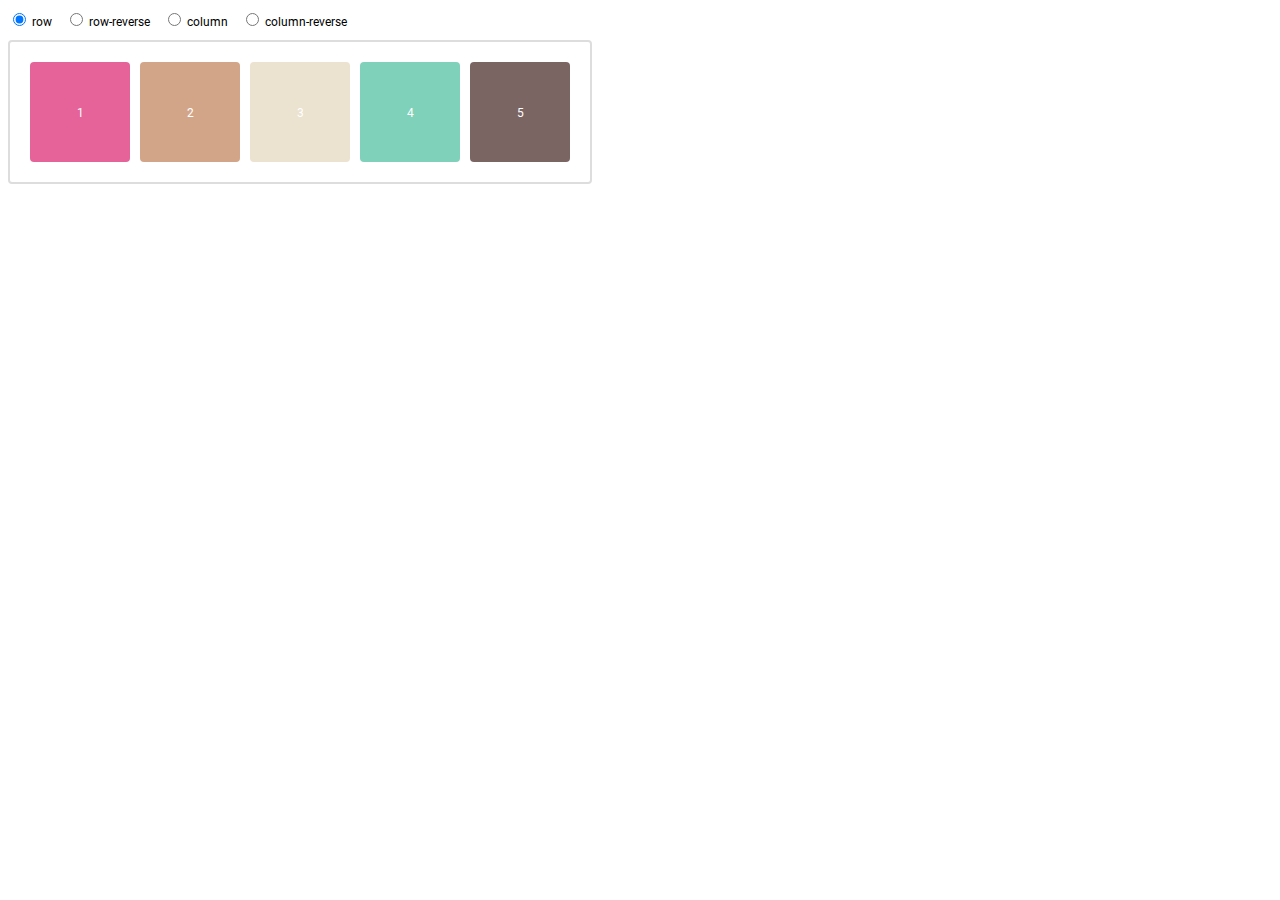
<file: index.html>
<!DOCTYPE html>
<html lang="ru">
<head>
    <meta charset="UTF-8">
    <link rel="stylesheet" href="flex-style.css">
    <title>Игрульки в CSS и JavaScript</title>
</head>

<body>
    <header></header>
    <main>
        <div class="controls">
            <div class="control">
                <input type="radio" name="flex-direction" value="row" checked id="row">
                <label for="row">row</label>
            </div>
            <div class="control">
                <input type="radio" name="flex-direction" value="row-reverse" id="row-reverse">
                <label for="row-reverse">row-reverse</label>
            </div>
            <div class="control">
                <input type="radio" name="flex-direction" value="column" id="column">
                <label for="column">column</label>
            </div>
            <div class="control">
                <input type="radio" name="flex-direction" value="column-reverse" id="column-reverse">
                <label for="column-reverse">column-reverse</label>
            </div>
        </div>
        <div class="flex-box" data-class="row">
            <div class="flex-item item-1"><span>1</span></div>
            <div class="flex-item item-2"><span>2</span></div>
            <div class="flex-item item-3"><span>3</span></div>
            <div class="flex-item item-4"><span>4</span></div>
            <div class="flex-item item-5"><span>5</span></div>
        </div>
        <!--<div class="flex-box icon-text">
            <div class="icon-box"><img src="img/circus.svg"></div>
            <div class="text-box"><p>При клике на <span>radio</span> (<span>flexControls[i]</span>) должно срабатывать событие. В ходе этого события должна выполняться проверка. Удаление всех классов, кроме <span>.flex-box</span>. Добавление того класса контейнеру (<span>flexObject</span>), который содержит нажатый radio (<span>flexControls[i].value</span>).</p>
            <p>A year ago, I took a step forward once again and took the position of VP R&D in my company. I felt like I was back on the playground, ready to push everyone forward. I have very strong feelings about how things should be done in software development. I also have more than 20 years of formal and informal experience in the field. How difficult could it be?</p></div>
        </div>-->
    </main>
    <footer></footer>
    <script src="script.js"></script>
</body>
</html>
</file>
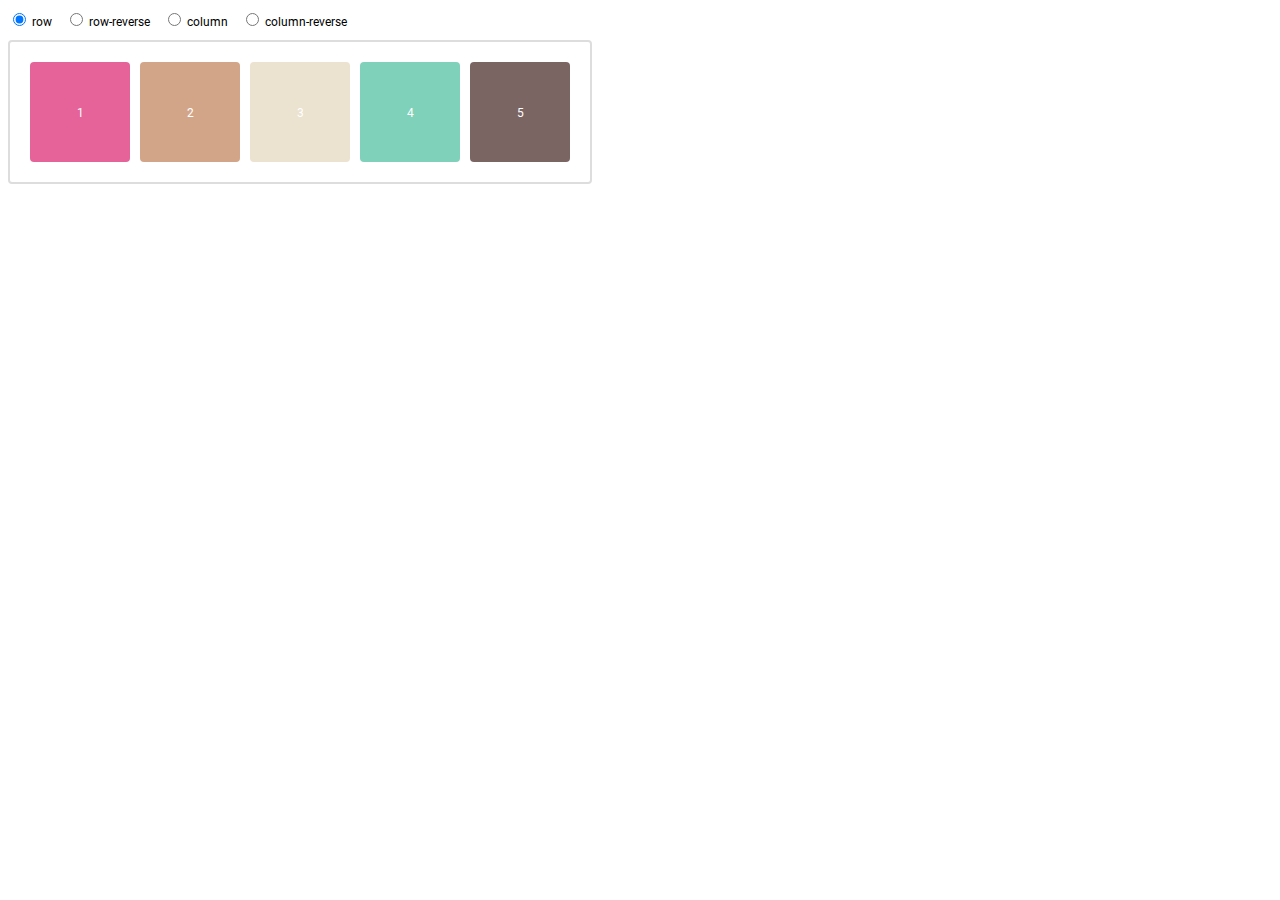
<file: flex.html>
<!DOCTYPE html>
<html lang="ru">
<head>
    <meta charset="UTF-8">
    <link rel="stylesheet" href="flex-style.css">
    <title>Игрульки в JavaScript</title>
</head>

<body>
    <header></header>
    <main>
        <div class="controls">
            <div class="control">
                <input type="radio" name="flex-direction" value="row" checked id="row">
                <label for="row">row</label>
            </div>
            <div class="control">
                <input type="radio" name="flex-direction" value="row-reverse" id="row-reverse">
                <label for="row-reverse">row-reverse</label>
            </div>
            <div class="control">
                <input type="radio" name="flex-direction" value="column" id="column">
                <label for="column">column</label>
            </div>
            <div class="control">
                <input type="radio" name="flex-direction" value="column-reverse" id="column-reverse">
                <label for="column-reverse">column-reverse</label>
            </div>
        </div>
        <div class="flex-box" data-class="row">
            <div class="flex-item item-1"><span>1</span></div>
            <div class="flex-item item-2"><span>2</span></div>
            <div class="flex-item item-3"><span>3</span></div>
            <div class="flex-item item-4"><span>4</span></div>
            <div class="flex-item item-5"><span>5</span></div>
        </div>
    </main>
    <footer></footer>
    <script src="script.js"></script>
</body>
</html>
</file>
<file: flex-style.css>
@font-face {
    font-family: "Roboto";
    font-style: normal;
    font-weight: 400;
    src: url("fonts/roboto-regular-webfont.woff") format("woff");
}

html, body {
    font-family: "Roboto", sans-serif;
    font-size: 12px;
}

.controls {
    margin: 10px 0;
}

.controls .control {
    display: inline-block;
    margin-right: 10px;
    height: 20px;

}

.controls .control label {
    display: inline-block;
    height: 20px;
}

.flex-box {
    display: flex;
    width: 584px;
    min-height: 144px;
    margin-bottom: 20px;
    padding: 20px;
    border: 2px solid #dddddd;
    justify-content: space-between;
    box-sizing: border-box;
    flex-direction: row;
    border-radius: 4px;
}

.flex-box[data-class="row-reverse"] {
    flex-direction: row-reverse;
}

.flex-box[data-class="column"] {
    flex-direction: column;
    min-height: 584px;
}

.flex-box[data-class="column-reverse"] {
    flex-direction: column-reverse;
    min-height: 584px;
}

.flex-item {
    display: flex;
    width: 100px;
    height: 100px;
    background-color: #7FD1B9;
    justify-content: center;
    align-items: center;
    border-radius: 4px;
    transition: transform 0.3s ease-in-out;
}

.flex-item:hover {
    transform: scale(1.1);
    box-shadow: 1px 1px 3px darkgray;
}

.flex-item span {
    color: white;

}

.item-1 {
    background-color: #E56399;
}

.item-2 {
    background-color: #D3A588;
}

.item-3 {
    background-color: #ECE2D0;
}

.item-4 {
    background-color: #7FD1B9;
}

.item-5 {
    background-color: #7A6563;
}

.icon-text {
    background-color: #ECE2D0;
    justify-content: flex-start;
}

.icon-text .icon-box {
    display: flex;
    width: 80px;
    margin-right: 10px;
    align-items: flex-start;
}

.icon-text .text-box {
    display: flex;
    flex-wrap: wrap;
    flex-grow: 1;
    padding-left: 10px;
    flex-direction: column;
    justify-content: flex-start;
    align-items: flex-start;
}

.icon-text .icon-box img {
    width: 70px;
    height: auto;
}
.text-box span {
    display: inline-block;
    background-color: #D3A588;
    padding: 3px 5px;
    margin: 0 1px;
    border-radius: 4px;
    font-family: "PT Mono", sans-serif;
    font-size: 11px;
    font-weight: bold;
}
</file>
